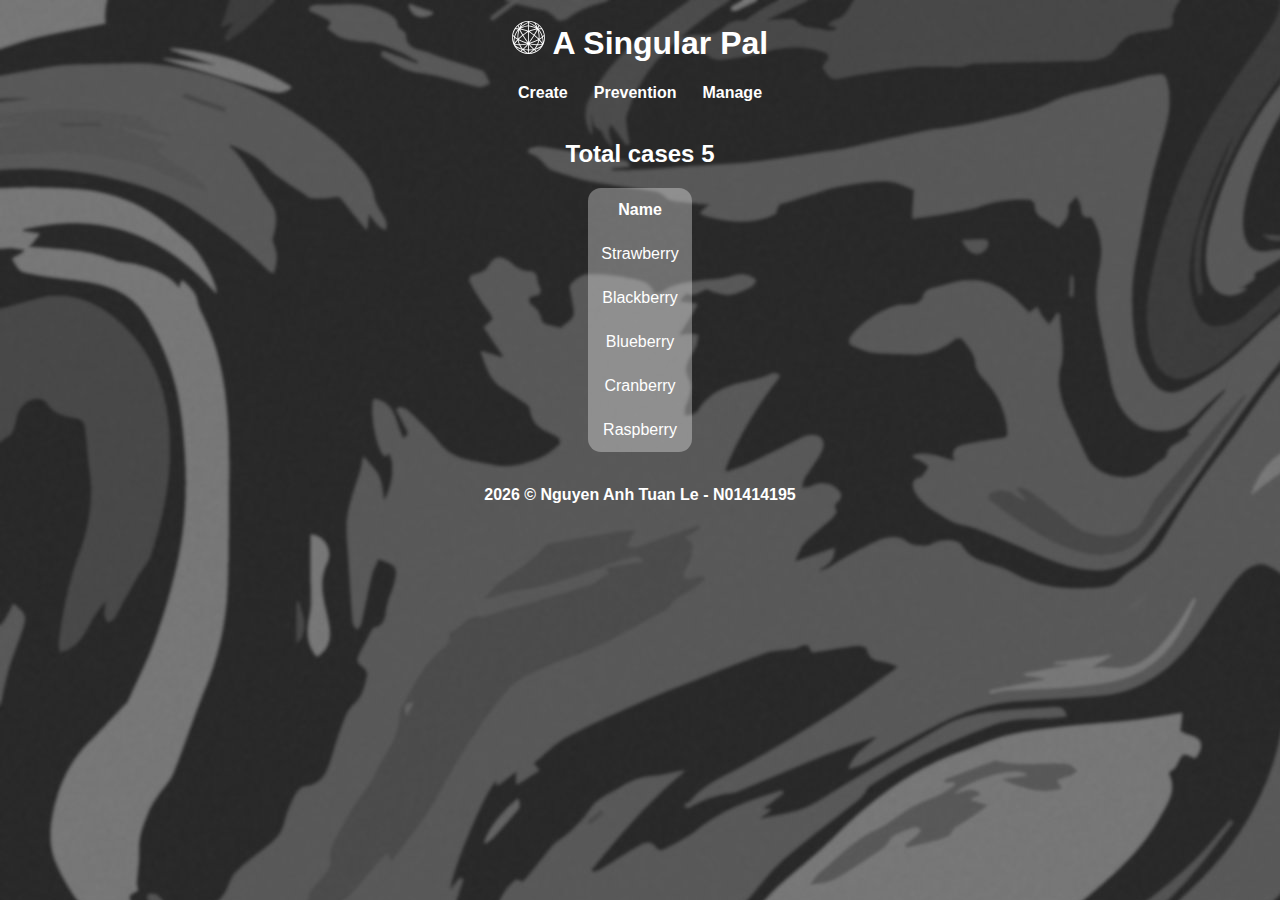
<file: index.html>
<!DOCTYPE html>
<html lang="en">
<head>
  <meta charset="UTF-8">
  <meta content="#767676" media="(prefers-color-scheme: light)"
        name="theme-color">
  <meta content="#767676" media="(prefers-color-scheme: dark)"
        name="theme-color">
  <title>A Singular Pal</title>
  <link href="styles/style.css" rel="stylesheet">
  <link href="images/random-logo.svg" rel="icon">
  <link href="images/random-logo.svg" rel="apple-touch-icon">
  <link href="images/random-logo.svg" rel="apple-touch-icon-precomposed">
  <link href="images/random-logo.svg" rel="apple-touch-startup-image">
  <script src="script.js"></script>
  <script>loadData();</script>
</head>
<body>
<script>loadHeader();</script>
<h2>Total cases
  <script>document.write(data.cases.filter(value => !value.isDeleted).length.toString())</script>
</h2>
<table>
  <tr>
    <th>Name</th>
  </tr>
  <script>
    data.cases.forEach(element => {
      if (!element.isDeleted) {
        document.write("<tr><td>" + element.name + "</td></tr>");
      }
    });
  </script>
</table>
<script>loadFooter();</script>
</body>
</html>
</file>
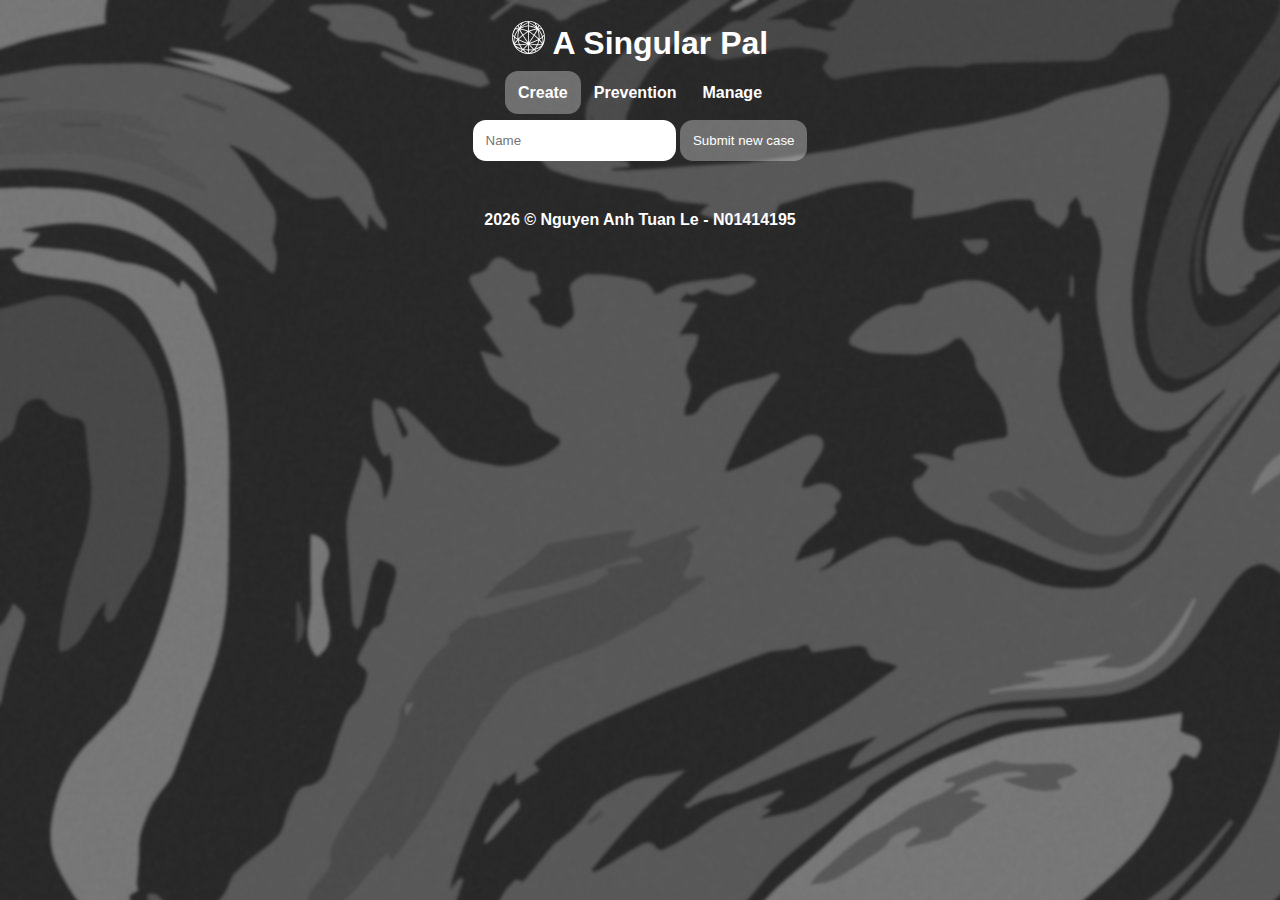
<file: create.html>
<!DOCTYPE html>
<html lang="en">
<head>
  <meta charset="UTF-8">
  <meta content="#767676" media="(prefers-color-scheme: light)"
        name="theme-color">
  <meta content="#767676" media="(prefers-color-scheme: dark)"
        name="theme-color">
  <title>A Singular Pal - Create</title>
  <link href="styles/style.css" rel="stylesheet">
  <link href="images/random-logo.svg" rel="icon">
  <link href="images/random-logo.svg" rel="apple-touch-icon">
  <link href="images/random-logo.svg" rel="apple-touch-icon-precomposed">
  <link href="images/random-logo.svg" rel="apple-touch-startup-image">
  <script src="script.js"></script>
  <script>loadData();</script>
</head>
<body>
<script>
  loadHeader();
  document.getElementById("create").style.background = "rgba(255, 255, 255, 0.33)";
</script>
<label for="name"></label><input id="name" placeholder="Name" type="text">
<button onclick="create()">Submit new case</button>
<p id="required"></p>
<script>loadFooter();</script>
</body>
</html>
</file>
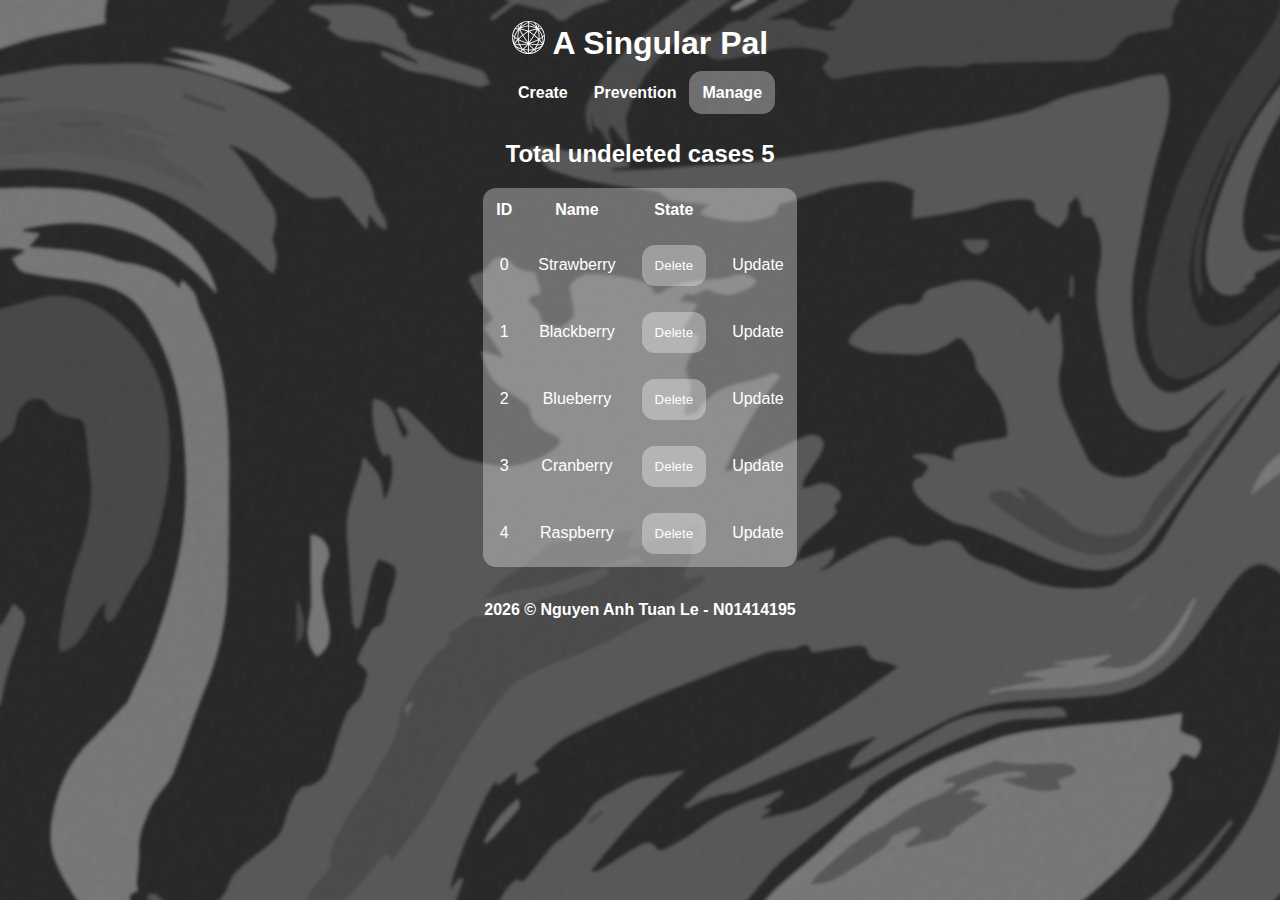
<file: manage.html>
<!DOCTYPE html>
<html lang="en">
<head>
  <meta charset="UTF-8">
  <meta content="#767676" media="(prefers-color-scheme: light)"
        name="theme-color">
  <meta content="#767676" media="(prefers-color-scheme: dark)"
        name="theme-color">
  <title>A Singular Pal - Manage</title>
  <link href="styles/style.css" rel="stylesheet">
  <link href="images/random-logo.svg" rel="icon">
  <link href="images/random-logo.svg" rel="apple-touch-icon">
  <link href="images/random-logo.svg" rel="apple-touch-icon-precomposed">
  <link href="images/random-logo.svg" rel="apple-touch-startup-image">
  <script src="script.js"></script>
  <script>loadData();</script>
</head>
<body>
<script>
  loadHeader();
  document.getElementById("manage").style.background = "rgba(255, 255, 255, 0.33)";
</script>
<h2>Total undeleted cases
  <script>document.write(data.cases.filter(value => !value.isDeleted).length.toString())</script>
</h2>
<table>
  <tr>
    <th>ID</th>
    <th>Name</th>
    <th>State</th>
    <th></th>
  </tr>
  <script>
    data.cases.forEach(element => {
      document.write("<tr><td>" + element.id + "</td><td>" + element.name + "</td><td>")
      if (element.isDeleted) {
        document.write("Deleted</td><td></td>");
      } else {
        document.write("<button onclick='deleteCase(" + element.id + ")'>Delete</button></td><td><a href='update.html#" + element.id + "'>Update</a>");
      }
      document.write("</td></tr>");
    });
  </script>
</table>
<script>loadFooter();</script>
</body>
</html>
</file>
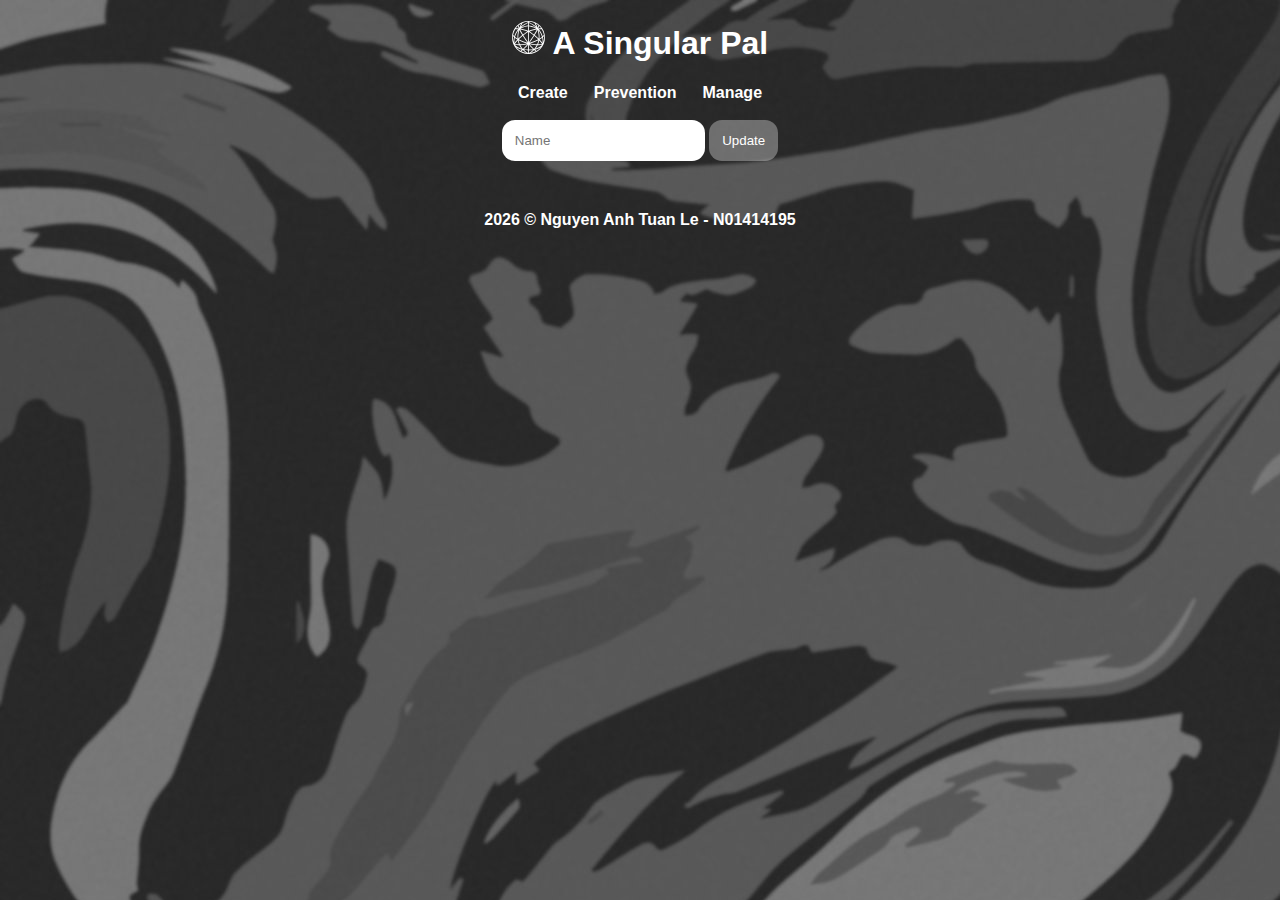
<file: update.html>
<!DOCTYPE html>
<html lang="en">
<head>
  <meta charset="UTF-8">
  <meta content="#767676" media="(prefers-color-scheme: light)"
        name="theme-color">
  <meta content="#767676" media="(prefers-color-scheme: dark)"
        name="theme-color">
  <title>A Singular Pal - Update</title>
  <link href="styles/style.css" rel="stylesheet">
  <link href="images/random-logo.svg" rel="icon">
  <link href="images/random-logo.svg" rel="apple-touch-icon">
  <link href="images/random-logo.svg" rel="apple-touch-icon-precomposed">
  <link href="images/random-logo.svg" rel="apple-touch-startup-image">
  <script src="script.js"></script>
  <script>loadData();</script>
</head>
<body>
<script>loadHeader();</script>
<label for="name"></label><input id="name" placeholder="Name" type="text" value="">
<button onclick="update(window.location.hash.substring(1))">Update</button>
<p id="required"></p>
<script>document.getElementById("name").value = data.cases[window.location.hash.substring(1)].name;</script>
<script>loadFooter();</script>
</body>
</html>
</file>
<file: styles/style.css>
body {
  font-family: Helvetica, sans-serif;
  background-image: url("../images/background.jpg");
  color: white;
  text-align: center;
}

input {
  border: none;
  border-radius: 13px;
  padding: 13px;
}

button {
  border: none;
  background: rgba(255, 255, 255, 0.33);
  color: white;
  cursor: pointer;
  border-radius: 13px;
  padding: 13px;
}

button:hover {
  background: rgba(255, 255, 255, 0.63);
  color: white;
}

button:active {
  background: rgba(255, 255, 255, 0.83);
  color: white;
}

header, footer {
  text-align: center;
  font-weight: bolder;
}

a:link, a:visited, a:hover, a:active {
  color: white;
  text-decoration: none;
}

.menu {
  padding: 13px;
  border-radius: 13px;
}

table {
  background: rgba(255, 255, 255, 0.33);
  border-radius: 13px;
  border-collapse: collapse;
  margin-left: auto;
  margin-right: auto;
}

th, td {
  padding: 13px;
}

img {
  border-radius: 13%;
}

.video-background {
  position: fixed;
  top: 0;
  right: 0;
  bottom: 0;
  left: 0;
  z-index: -99;
  filter: blur(13px);
}

.video-foreground, .video-background iframe {
  position: absolute;
  top: -15%;
  left: -15%;
  width: 130%;
  height: 130%;
  pointer-events: none;
  -webkit-filter: grayscale(100%);
  -moz-filter: grayscale(100%);
  -o-filter: grayscale(100%);
  filter: grayscale(100%);
}
</file>
